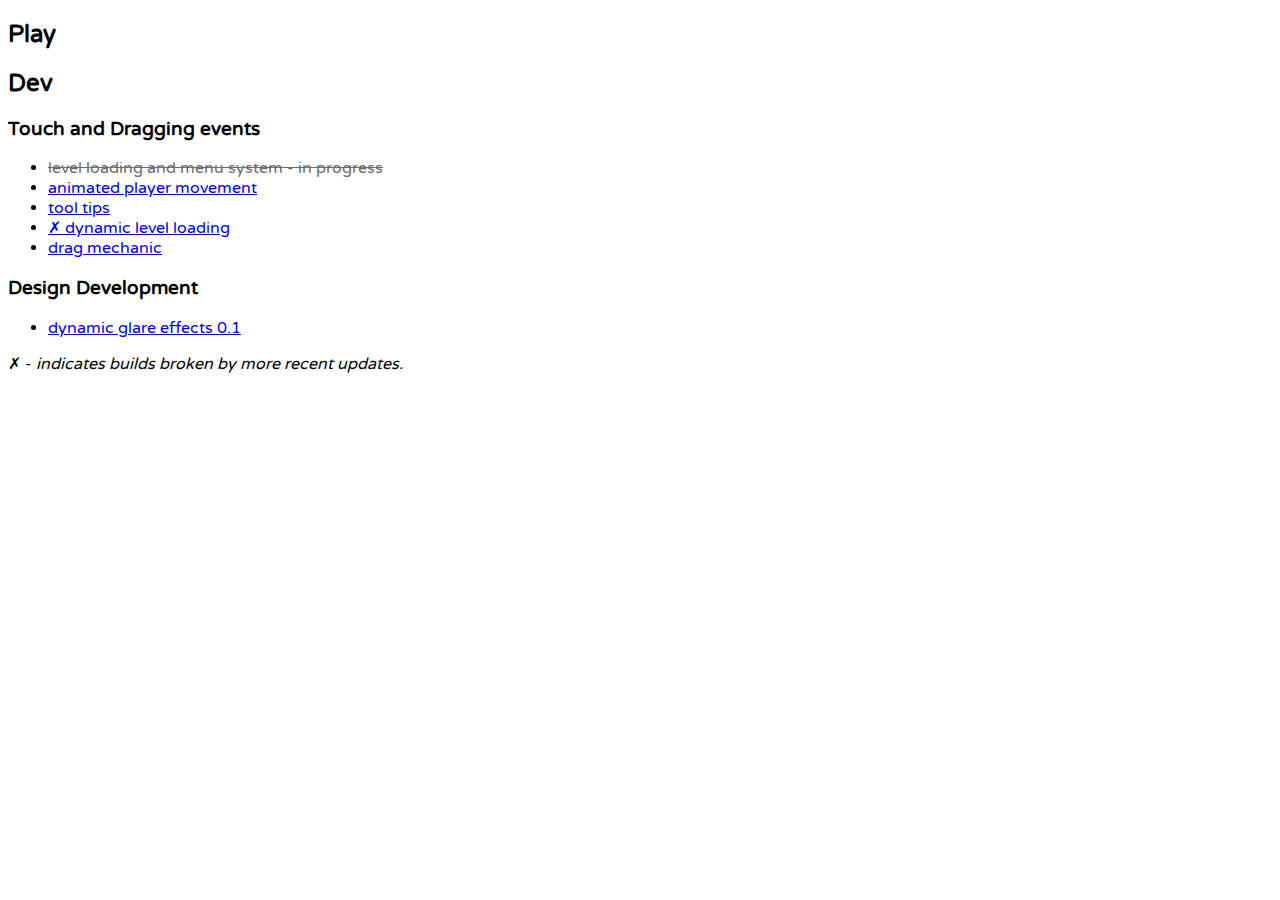
<file: index.html>
<!DOCTYPE html>
<html>
<head>
	<meta charset="utf-8">
	<title>Gem Mines RPG</title>
</head>
<link href="http://fonts.googleapis.com/css?family=Varela+Round" rel="stylesheet" type="text/css">
<style>
* {
	font-family: 'Varela Round', sans-serif;
	
	-webkit-touch-callout: none;
    -webkit-user-select: none;
    -khtml-user-select: none;
    -moz-user-select: none;
    -ms-user-select: none;
    user-select: none;
}

a[href="#"] {
	color:#6d6d6d;
	cursor:default;
	text-decoration:line-through;
}
</style>
<body>
<h2>Play</h2>

<h2>Dev</h2>
<h3>Touch and Dragging events</h3>
<ul>
	<li><a href="#">level loading and menu system - in progress</a></li>
	<li><a href="player-movement.html">animated player movement</a></li>
	<li><a href="tool-tips.html">tool tips</a></li>
	<li><a href="level-building.html">&#10007; dynamic level loading</a></li>
	<li><a href="drag-mechanic.html">drag mechanic</a></li>
</ul>
<h3>Design Development</h3>
<ul>
	<li><a href="radial-blur.html">dynamic glare effects 0.1</a></li>
</ul>

<p>&#10007; - <em>indicates builds broken by more recent updates.</em></p>
</body>
</html>
</file>
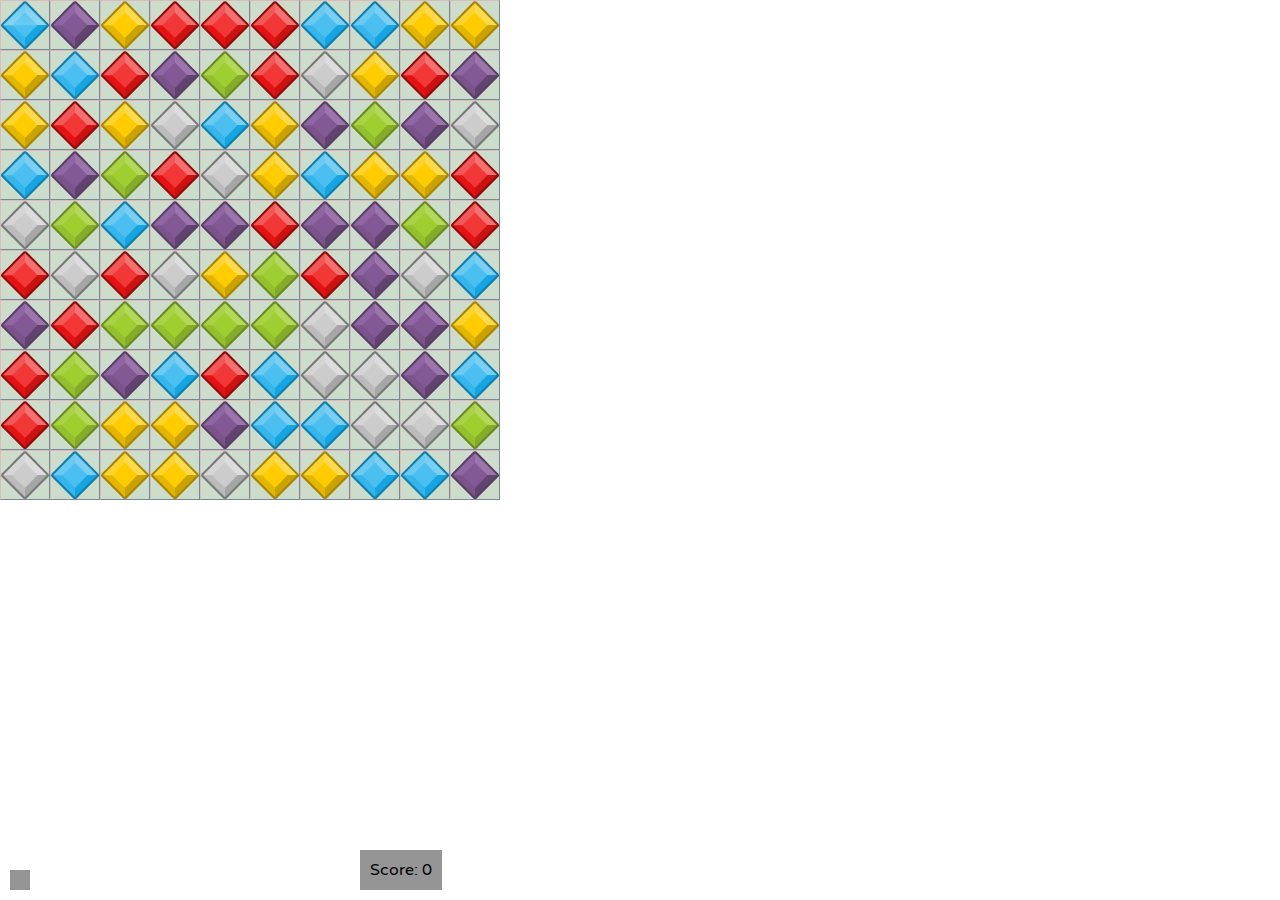
<file: drag-mechanic.html>
<!DOCTYPE html>
<html>
<head>
	<meta charset="utf-8">
	<title>Gem Mines RPG - Tile Dragging Mechanic</title>
</head>
<link href='http://fonts.googleapis.com/css?family=Varela+Round' rel='stylesheet' type='text/css'>
<style>
* {
	font-family: 'Varela Round', sans-serif;
	
	-webkit-touch-callout: none;
    -webkit-user-select: none;
    -khtml-user-select: none;
    -moz-user-select: none;
    -ms-user-select: none;
    user-select: none;
}
html, body {
	margin:0;
	padding:0;
}

#grid {
	height:100%;
	margin:0;
	padding:0;
	position:relative;
	width:100%;
}

.tile {
	background-color:#cdc;
	border-top:1px solid #dbb;
	border-right:1px solid #789;
	border-bottom:1px solid #789;
	border-left:1px solid #dbb;
	color:transparent;
	content:",";
	height:48px;
	left:0;
	position:absolute;
	top:0;
	width:48px;
}
.tile:hover {
/*	background-color:#9f9;	*/
}
.tile.active {
	background-color:#959;
}
.tile[data-gem-color='purple'] {
	background-image: url( 'kenney-puzzlepack/png/element_purple_diamond.png' );
}
.tile[data-gem-color='red'] {
	background-image: url( 'kenney-puzzlepack/png/element_red_diamond.png' );
}
.tile[data-gem-color='yellow'] {
	background-image: url( 'kenney-puzzlepack/png/element_yellow_diamond.png' );
}
.tile[data-gem-color='green'] {
	background-image: url( 'kenney-puzzlepack/png/element_green_diamond.png' );
}
.tile[data-gem-color='blue'] {
	background-image: url( 'kenney-puzzlepack/png/element_blue_diamond.png' );
}
.tile[data-gem-color='grey'] {
	background-image: url( 'kenney-puzzlepack/png/element_grey_diamond.png' );
}
.tile[data-gem-color='purple']:hover {
	background-image: url( 'kenney-puzzlepack/png/element_purple_diamond_glossy.png' );
}
.tile[data-gem-color='red']:hover {
	background-image: url( 'kenney-puzzlepack/png/element_red_diamond_glossy.png' );
}
.tile[data-gem-color='yellow']:hover {
	background-image: url( 'kenney-puzzlepack/png/element_yellow_diamond_glossy.png' );
}
.tile[data-gem-color='green']:hover {
	background-image: url( 'kenney-puzzlepack/png/element_green_diamond_glossy.png' );
}
.tile[data-gem-color='blue']:hover {
	background-image: url( 'kenney-puzzlepack/png/element_blue_diamond_glossy.png' );
}
.tile[data-gem-color='grey']:hover {
	background-image: url( 'kenney-puzzlepack/png/element_grey_diamond_glossy.png' );
}

#msg {
	background-color:rgba( 122, 122, 122, 0.8 );
	bottom:0;
	margin:10px;
	padding:10px;
	position:absolute;
}

#score {
	background-color:rgba( 122, 122, 122, 0.8 );
	bottom:0;
	left:350px;
	margin:10px;
	padding:10px;
	position:absolute;
}

</style>
<body>
<div id="grid"></div>
<div id="msg"></div>
<div id="score">Score: 0</div>

<script>
var und;

function Tile ( x, y, size, color, g, id ) {
	var x = x || 0;
	var y = y || 0;
	
	var newTile = document.createElement('div');
	newTile.classList.add( 'tile' );
	newTile.style.top = ( y * size ) + "px";
	newTile.style.left = ( x * size ) + "px";
	newTile.dataset.gemColor = color;
	newTile.dataset.id = id;
	newTile.id = 'tile-' + id;
	newTile.dataset.x = x;
	newTile.dataset.y = y;
	var grid = document.getElementById( "grid" );
	newTile.addEventListener( "mousedown", function(){
		console.log( "Clicked a " + this.getAttribute( "data-gem-color" ) );
		// .setAttribute("data-list-size", +show+3);
		g.startDrag( this ); // should send the id and maybe color instead?
	}, false);
	grid.appendChild( newTile );
	
	return {
		element: newTile,
		x: x,
		y: y,
		id: id,
		gemColor: color,
		flipTile: function ( newColor ) {
			// apply new color
			this.element.dataset.gemColor = newColor;
			this.gemColor = newColor;
		}
	};
};

var grid = {
	tiles: [],
	tileDims: 0,
	score: 0,
	mouseDown: false,
	colors: [ 'purple', 'red', 'yellow', 'green', 'blue', 'grey' ],
	dragPath: {
		color: '',
		tiles: [],
		minimum: 2,
		lastTile: 0,
		lastX: 0,
		lastY: 0
	},
	mouse: {
		position: {
			x:0,
			y:0,
		}
	},
	init: function ( dims, tilesX, tilesY ) {
		this.resize();
		this.removeChildren();
		this.tiles.length = 0;
		this.tileDims = dims;
		
	//	console.log( 'init: ' + tilesX + " " + tilesY );
		
		for( y = 0; y < tilesY; y++ ) {
			for( x = 0; x < tilesX; x++ ) {
				var newColor = this.getRandomColor();
				var newTile =  new Tile( x, y, dims, newColor, grid, this.tiles.length );
				this.tiles.push( newTile );
				console.log( this.tiles.length + " - " +  x + " - " + y );
			}
		}
	},
	getRandomColor: function () {
		return this.colors[ Math.floor(Math.random() * this.colors.length) ];
	},
	removeChildren: function () {
		var grid = document.getElementById("grid");
		while (grid.firstChild) {
			grid.removeChild( grid.firstChild );
		}
	},
	update: function () {
		
	},
	resize: function () {
		var width = document.getElementById( "grid" ).offsetWidth;
		//console.log( "grid width: " + this.width  );
		
		// This needs to figure out the largest square that fits?
	},
	mouseMove: function ( m ) {
		var mp = {
			x: parseInt( m.x / this.tileDims ),
			y: parseInt( m.y / this.tileDims )
		};
		var foundDiv = this.findDivAt( mp.x, mp.y );
		if( foundDiv != und ) {
			
			// check if this is in the stack
			var inStack = this.dragPath.tiles.indexOf( foundDiv.number );
			
			// check if this is the right color
			var tileColor = foundDiv.tile.gemColor;
			
			// check to see if it's next to this
			var lastPos = {
				x: this.dragPath.lastX,
				y: this.dragPath.lastY
			};
			var diffX = Math.abs( lastPos.x - mp.x );
			var diffY = Math.abs( lastPos.y - mp.y );
			var diff = Math.abs( ( lastPos.x - mp.x ) + ( lastPos.y - mp.y ) );
		//	console.log( lastPos );
		//	console.log( mp );
		//	console.log( "DIFF = " + diff);
			
			if( inStack == -1 && tileColor == this.dragPath.color 
				&& diff == 1 && diffX <=1 && diffY <= 1 ) {
				this.dragPath.tiles.push( foundDiv.number );
				this.dragPath.lastTile = foundDiv.number;
				this.dragPath.lastX = foundDiv.tile.x;
				this.dragPath.lastY = foundDiv.tile.y;
				
				// we probaby need to do more here
				// need to at least assign the active change here
				foundDiv.tile.element.classList.add( "active" );
			} else if( inStack != -1 ) {
				var valAt = this.dragPath.tiles.length - 1;
				if( inStack < valAt ) {
					for( i = valAt; i < this.dragPath.tiles.length; i++ ) {
						// @andymakesthings - make sure we remove the active class
						document.getElementById( "tile-" + this.dragPath.tiles[ i ] ).classList.remove( "active" );
						// @andymakesthings - remove the item from the array
						
					}
					this.dragPath.tiles.length = valAt;
				}
			}
			
		}
	},
	releaseTrigger: function () {
		this.mouseDown = false;
		var tileCount = this.dragPath.tiles.length;
		var msgHolder = document.getElementById( "msg" );
		var scoreHolder = document.getElementById( "score" );
		
		if( tileCount >= this.dragPath.minimum ) {
			msgHolder.innerHTML = "Number of Tiles selected: " + tileCount;
			this.score += tileCount;
			scoreHolder.innerHTML = "Score: " + this.score;
			
			console.log( "Clear these" );
			console.log( this.dragPath.tiles );
			for( i = 0; i < this.dragPath.tiles.length; i++ ) {
				this.tiles[ this.dragPath.tiles[ i ] ].flipTile( this.getRandomColor() );
			}
			console.log( "Cleared" );
			
		} else {
			msgHolder.innerHTML = "Not enough Tiles selected (" + tileCount + " of " + this.dragPath.minimum + ")";
		}
		
		// clear the data
		this.dragPath.tiles.length = 0;
		this.dragPath.color = '';
		this.dragPath.lastTile = {};
		this.dragPath.lastX = 0;
		this.dragPath.lastY = 0;
		
		var tiles = document.getElementsByClassName( "tile" );
		var tileCount = tiles.length;
		for( x = 0; x < tileCount; x++ ) {
			tiles[ x ].classList.remove( "active" );
		}
		
	//	console.log( "Remove click" );
	},
	startDrag: function ( caller ) {
		console.log( "ID = " + caller.dataset.id );
		console.log( this.tiles[ caller.dataset.id ].gemColor );
		this.mouseDown = true;
		caller.classList.add( "active" );
		this.dragPath.color = caller.dataset.gemColor;
		
		var pos = {};
			pos.y = parseInt( caller.style.top ) / this.tileDims;
			pos.x = parseInt( caller.style.left ) / this.tileDims;
		this.dragPath.tiles.push( parseInt( caller.dataset.id ) );
		this.dragPath.lastTile = pos;
		this.dragPath.lastX = pos.x;
		this.dragPath.lastY = pos.y;
	},
	findDivAt: function ( x, y ) {
		for( i = 0; i < this.tiles.length; i++ ) {
			if( this.tiles[ i ].x == x && this.tiles[ i ].y == y ) {
				return {
					'tile': this.tiles[ i ],
					'number': i
				};
			}
		}
	},
};

var player = {
	score: 0,
};

grid.init( 50, 10, 10 );
window.onresize = resize;
function resize() { 
	grid.resize();
}

// release all
window.addEventListener("mouseup", function(){
	grid.releaseTrigger();
}, false);

// Add mouse position tracking
window.onmousemove = function ( e ) {
//	console.log( e );
	if( grid.mouseDown == true) {
		grid.mouseMove( e );
	}
}
/* // works only in chrome
window.addEventListener('mousemove', function( e ){
	if( grid.mouseDown == true) {
		grid.mouseMove( e );
	}
});
*/

// add animation states
function animate() {
	requestAnimationFrame( animate ); // only reqeust an update when needed?
	grid.update( );
}
animate();
</script>

</body>
</html>
</file>
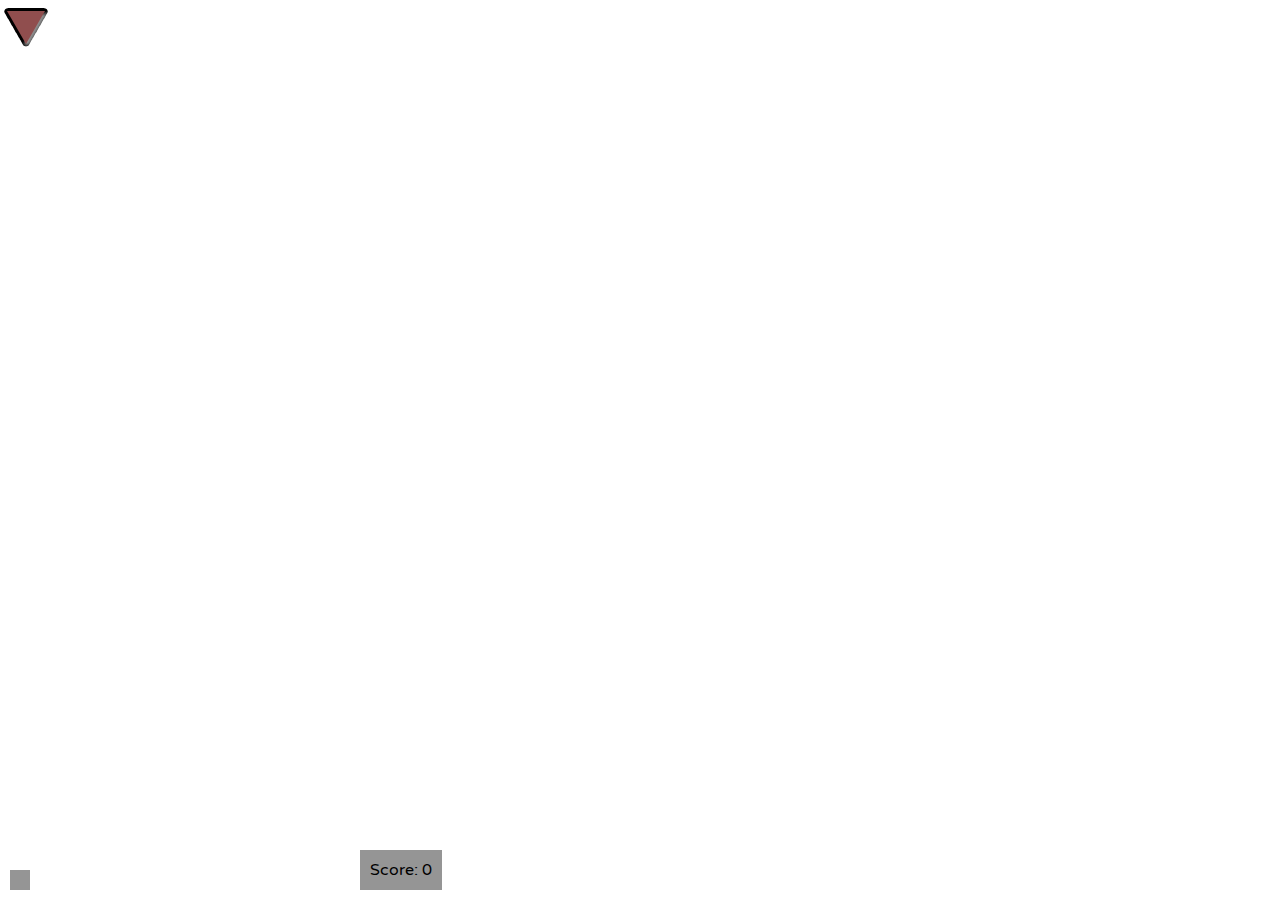
<file: level-building.html>
<!DOCTYPE html>
<html>
<head>
	<meta charset="utf-8">
	<title>Gem Mines RPG - Tile Dragging Mechanic</title>
</head>
<link href='http://fonts.googleapis.com/css?family=Varela+Round' rel='stylesheet' type='text/css'>
<link href='css/game.css' rel='stylesheet' type='text/css'>

<body>
<div id="grid"></div>
<div id="msg"></div>
<div id="score">Score: 0</div>

<script src="js/Player.js"></script>
<script src="js/Tile.js"></script>

<script src="js/test-data-1.js"></script>

<script>
var und;

var game = {
	player: {},
	tiles: [],
	tileDims: 0,
	score: 0,
	mouseDown: false,
	colors: [ ],
	dragPath: {
		color: '',
		tiles: [],
		minimum: 2,
		lastTile: 0,
		lastX: 0,
		lastY: 0
	},
	mouse: {
		position: {
			x:0,
			y:0,
		}
	},
	init: function ( grd, dims ) {//, tilesX, tilesY ) {
		//console.log( "INIT game" );
		this.resize();
	//	this.removeChildren();
		this.tiles.length = 0;
		this.tileDims = dims;
	},
	clearLevel: function ( grd, data, dims ) {
		this.removeChildren();
	},
	buildLevel: function ( grd, data, dims ) {
		//console.log( "Build game level" );
		this.resize();
		
		// Create Player
		this.player = new Player( grd, dims, this );
		
		this.colors = data.colors;
	
		for( i = 0; i < data.tiles.length; i++ ) {
			var tile = data.tiles[ i ];
			//console.log( tile );
			if( tile.type == "randomGem" ) {
				var newColor = this.getRandomColor();
				var newTile =  new Tile( grd, tile.x, tile.y, dims, newColor, this, this.tiles.length );
				if( tile.edges.n == true ) {
					newTile.addClass( 'northEdge' );
				}
				if( tile.edges.e == true ) {
					newTile.addClass( 'eastEdge' );
				}
				if( tile.edges.s == true ) {
					newTile.addClass( 'southEdge' );
				}
				if( tile.edges.w == true ) {
					newTile.addClass( 'westEdge' );
				}
				this.tiles.push( newTile );
			}
			if( tile.type == "playerStart" ) {
				var newTile =  new Tile( grd, tile.x, tile.y, dims, und, this, this.tiles.length, "start" );
				if( tile.edges.n == true ) {
					newTile.addClass( 'northEdge' );
				}
				if( tile.edges.e == true ) {
					newTile.addClass( 'eastEdge' );
				}
				if( tile.edges.s == true ) {
					newTile.addClass( 'southEdge' );
				}
				if( tile.edges.w == true ) {
					newTile.addClass( 'westEdge' );
				}
				this.tiles.push( newTile );
				
				this.player.position.x = tile.x;
				this.player.position.y = tile.y;
			}
			if( tile.type == "playerEnd" ) {
				var newColor = this.getRandomColor();
				var newTile =  new Tile( grd, tile.x, tile.y, dims, newColor, this, this.tiles.length, "finish" );
				if( tile.edges.n == true ) {
					newTile.addClass( 'northEdge' );
				}
				if( tile.edges.e == true ) {
					newTile.addClass( 'eastEdge' );
				}
				if( tile.edges.s == true ) {
					newTile.addClass( 'southEdge' );
				}
				if( tile.edges.w == true ) {
					newTile.addClass( 'westEdge' );
				}
				this.tiles.push( newTile );
			}
		}
	},
	getRandomColor: function () {
		return this.colors[ Math.floor(Math.random() * this.colors.length) ];
	},
	removeChildren: function () {
		var grid = document.getElementById("grid");
		while (grid.firstChild) {
			grid.removeChild( grid.firstChild );
		}
	},
	update: function () {
		
	},
	resize: function () {
		var width = document.getElementById( "grid" ).offsetWidth;
		//console.log( "grid width: " + this.width  );
		
		// This needs to figure out the largest square that fits?
	},
	mouseMove: function ( m ) {
		var selectedTile = parseInt( m.target.dataset.id );
		var mp = {
			x: this.tiles[ selectedTile ].x,
			y: this.tiles[ selectedTile ].y
		};
	//	console.log( "TileID to use " + selectedTile );
		if( selectedTile != und ) {
		//	console.log( this.dragPath.tiles );
			
			// check if this is in the stack
			var inStack = this.dragPath.tiles.indexOf( selectedTile );
		//	console.log( inStack );
			
			// check if this is the right color
			var tileColor = this.tiles[ selectedTile ].gemColor;
			
			var lastTileNum = this.dragPath.tiles[ this.dragPath.tiles.length - 1 ];
			// check to see if it's next to this
			var lastPos = {
				x: this.tiles[ lastTileNum ].x,
				y: this.tiles[ lastTileNum ].y
			};
		//	console.log( lastPos );
			var diffX = Math.abs( lastPos.x - mp.x );
			var diffY = Math.abs( lastPos.y - mp.y );
			var diff = Math.abs( ( lastPos.x - mp.x ) + ( lastPos.y - mp.y ) );
			
			if( inStack == -1 && tileColor == this.dragPath.color 
				&& diff == 1 && diffX <=1 && diffY <= 1 ) {
				this.dragPath.tiles.push( selectedTile );
				this.dragPath.lastTile = selectedTile;
				this.dragPath.lastX = this.tiles[ selectedTile ].x;
				this.dragPath.lastY = this.tiles[ selectedTile ].y;
				
				this.tiles[ selectedTile ].selectTile();

			} else if( inStack != -1 ) {
		//		console.log( selectedTile + " was found in the stack." );
				var valAt = this.dragPath.tiles.length - 1;
				if( inStack < valAt ) {
					for( i = valAt; i < this.dragPath.tiles.length; i++ ) {
						document.getElementById( "tile-" + this.dragPath.tiles[ i ] ).classList.remove( "active" );
						
					}
					
					this.dragPath.tiles.length = valAt;
					this.dragPath.lastTile = this.dragPath.tiles[ this.dragPath.tiles.length ];
					
				}
			}
		}
	},
	releaseTrigger: function () {
		this.mouseDown = false;
		var tileCount = this.dragPath.tiles.length;
		var msgHolder = document.getElementById( "msg" );
		var scoreHolder = document.getElementById( "score" );
		
		if( tileCount >= this.dragPath.minimum ) {
			msgHolder.innerHTML = "Number of Tiles selected: " + tileCount;
			this.score += tileCount;
			scoreHolder.innerHTML = "Score: " + this.score;
			
			console.log( "Clear these" );
			console.log( this.dragPath.tiles );
			
			var playerFound = { bool: false };
			for( i = 0; i < this.dragPath.tiles.length; i++ ) {
				if( playerFound.bool == false) {
					// check around this compass point for player
					var tile = this.tiles[ this.dragPath.tiles[ i ] ];
				/*	console.log( "Check: " + ( tile.x ) + ", " + ( tile.y )  );
					console.log( "Check: " + ( tile.x - 1 ) + ", " + ( tile.y ) + " for the player (" + this.player.position.x + ", " + this.player.position.y + ")" );
					console.log( "Check: " + ( tile.x + 1 ) + ", " + ( tile.y ) + " for the player (" + this.player.position.x + ", " + this.player.position.y + ")" );
					console.log( "Check: " + ( tile.x ) + ", " + ( tile.y - 1 ) + " for the player (" + this.player.position.x + ", " + this.player.position.y + ")" );
					console.log( "Check: " + ( tile.x ) + ", " + ( tile.y + 1 ) + " for the player (" + this.player.position.x + ", " + this.player.position.y + ")" );
				*/	
					// @andymakesthings - If the player is at one of these spots, move the player up the other spots
					
					if( tile.x == this.player.position.x && tile.y - 1 == this.player.position.y ) {
						playerFound.bool = true;
						playerFound.foundAt = i;
						playerFound.path = this.dragPath.tiles.slice( i, this.dragPath.tiles.length );
						playerFound.direction = "north";
					}
					if( tile.x + 1 == this.player.position.x && tile.y == this.player.position.y ) {
						playerFound.bool = true;
						playerFound.foundAt = i;
						playerFound.path = this.dragPath.tiles.slice( i, this.dragPath.tiles.length );
						playerFound.direction = "east";
					}
					if( tile.x == this.player.position.x && tile.y + 1 == this.player.position.y ) {
						playerFound.bool = true;
						playerFound.foundAt = i;
						playerFound.path = this.dragPath.tiles.slice( i, this.dragPath.tiles.length );
						playerFound.direction = "south";
					}
					if( tile.x - 1 == this.player.position.x && tile.y == this.player.position.y ) {
						playerFound.bool = true;
						playerFound.foundAt = i;
						playerFound.path = this.dragPath.tiles.slice( i, this.dragPath.tiles.length );
						playerFound.direction = "west";
					}
					
				}
			}
			//this.dragPath.tiles
			console.log( "The player was found at::" );
			console.log( playerFound );
			
			if( playerFound.bool == false ) {
				for( i = 0; i < this.dragPath.tiles.length; i++ ) {
					this.tiles[ this.dragPath.tiles[ i ] ].flipTile( this.getRandomColor() );
				}
			
			} else {
				// worry about animation later, prove gameplay now
				
				// clear the tile the player is currently on
				var playerAt = this.findDivAt( this.player.position.x, this.player.position.y );
				console.log( "Player is on tile: " + playerAt.number );
					this.tiles[ playerAt.number ].flipTile( this.getRandomColor() );
				
				for( i = 0; i < this.dragPath.tiles.length - 1; i++ ) {
					console.log( "Flip tile num: " + this.dragPath.tiles[ i ] );
					this.tiles[ this.dragPath.tiles[ i ] ].flipTile( this.getRandomColor() );
				}
				console.log( this.dragPath.tiles );
				var finalTile = this.tiles[ this.dragPath.tiles[ this.dragPath.tiles.length - 1 ] ];
				console.log( finalTile );
				finalTile.clearTile( );
				this.player.position.change( finalTile.x, finalTile.y, this.tileDims );
				
				this.player.steps += playerFound.path.length;
			}
			console.log( "Cleared" );
			
		} else {
			msgHolder.innerHTML = "Not enough Tiles selected (" + tileCount + " of " + this.dragPath.minimum + ")";
		}
		
		// clear the data
		this.dragPath.tiles.length = 0;
		this.dragPath.color = '';
		this.dragPath.lastTile = {};
		this.dragPath.lastX = 0;
		this.dragPath.lastY = 0;
		
		var tiles = document.getElementsByClassName( "tile" );
		var tileCount = tiles.length;
		for( x = 0; x < tileCount; x++ ) {
			tiles[ x ].classList.remove( "active" );
		}
		
	//	console.log( "Remove click" );
	},
	startDrag: function ( caller ) {
	//	console.log( "ID = " + caller.dataset.id );
		var callerID = parseInt( caller.dataset.id ); // can we can this?
	//	console.log( this.tiles[ caller.dataset.id ].gemColor );
		this.mouseDown = true;
		caller.classList.add( "active" );
		this.dragPath.color = caller.dataset.gemColor;
		
		var pos = {};
			pos.y = parseInt( caller.style.top ) / this.tileDims;
			pos.x = parseInt( caller.style.left ) / this.tileDims;
		this.dragPath.tiles.push( parseInt( caller.dataset.id ) );
		this.dragPath.lastTile = pos;
		this.dragPath.lastX = pos.x;
		this.dragPath.lastY = pos.y;
	},
	findDivAt: function ( x, y ) {
		for( i = 0; i < this.tiles.length; i++ ) {
			if( this.tiles[ i ].x == x && this.tiles[ i ].y == y ) {
				return {
					'tile': this.tiles[ i ],
					'number': i
				};
			}
		}
	},
};

var player = {
	score: 0,
};

window.onresize = resize;
function resize() { 
	game.resize();
}

// release all
window.addEventListener("mouseup", function(){
	game.releaseTrigger();
}, false);

// Add mouse position tracking
window.onmousemove = function ( e ) {
	if( game.mouseDown == true) {
	//	console.log( e );
		game.mouseMove( e );
	}
}

// add animation states
function animate() {
	requestAnimationFrame( animate ); // only reqeust an update when needed?
	game.update( );
}

var grd = document.getElementById( "grid" );
game.init( grd, 50 );
game.buildLevel( grd, levelData, 50 );
animate();
</script>

</body>
</html>
</file>
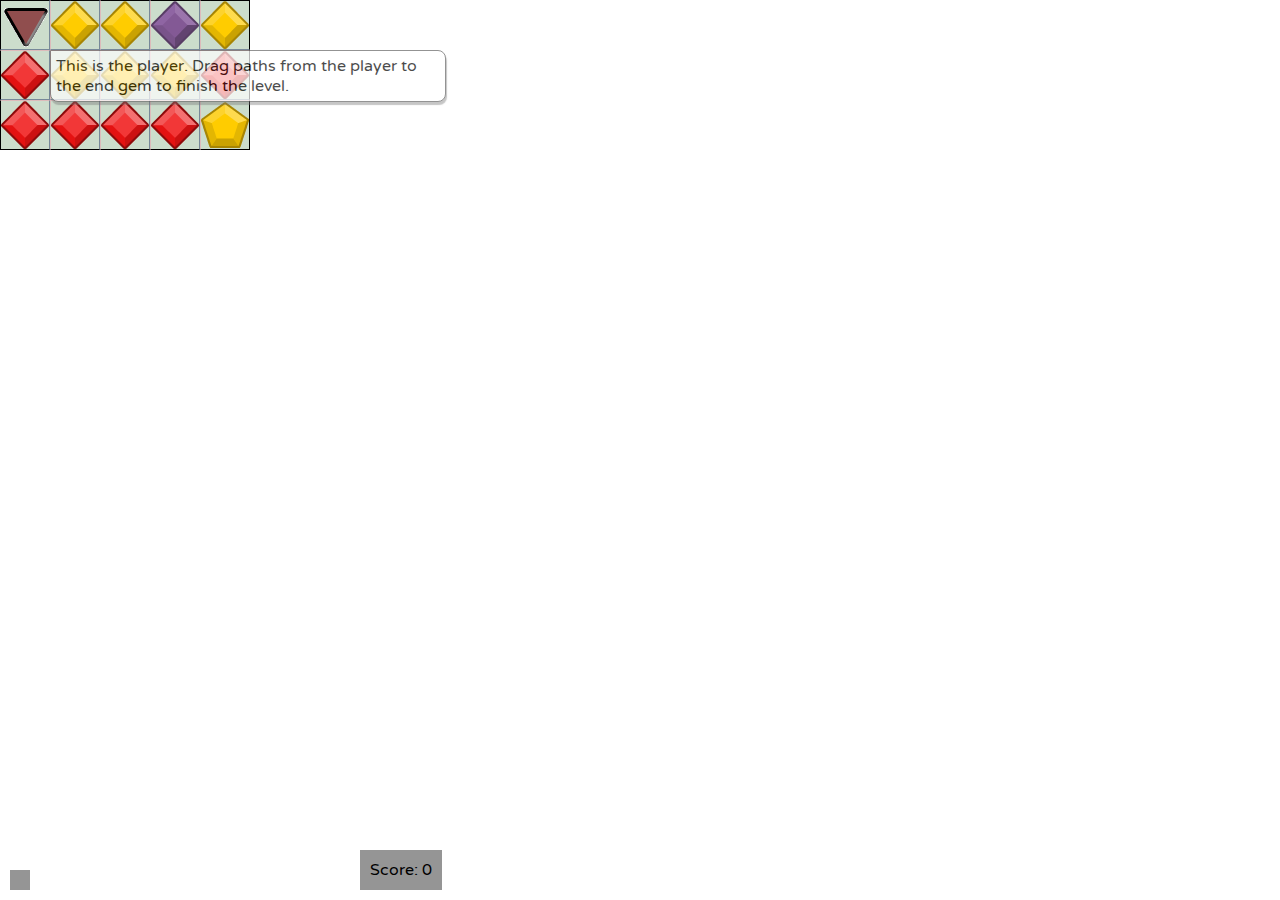
<file: player-movement.html>
<!DOCTYPE html>
<html>
<head>
	<meta charset="utf-8">
	<title>Gem Mines RPG - Tile Dragging Mechanic</title>
</head>
<link href='http://fonts.googleapis.com/css?family=Varela+Round' rel='stylesheet' type='text/css'>
<link href='css/game.css' rel='stylesheet' type='text/css'>

<body oncontextmenu="return false">
<div id="grid">
	<div id="tooltip"></div>
</div>
<div id="msg"></div>
<div id="score">Score: 0</div>

<script src="js/Player.js"></script>
<script src="js/Tile.js"></script>
<script src="js/Time.js"></script>
<script src="js/Tooltip.js"></script>

<script src="js/test-data-1.js"></script>

<script>
var und;

var game = {
	time: new Time(),
	player: {},
	tiles: [],
	tileDims: 0,
	score: 0,
	mouseDown: false,
	colors: [ ],
	tooltips: [ ],
	dragPath: {
		color: '',
		tiles: [],
		minimum: 2,
		lastTile: 0,
		lastX: 0,
		lastY: 0
	},
	mouse: {
		position: {
			x:0,
			y:0,
		}
	},
	moving: {
		status: false,
		path: []
	},
	init: function ( grd, dims ) {//, tilesX, tilesY ) {
		//console.log( "INIT game" );
		this.resize();
	//	this.removeChildren();
		this.tiles.length = 0;
		this.tileDims = dims;
		
		this.time.init(); // start timer
	},
	update: function () {
		this.time.update();
		
		if( this.moving.status == true ) {
			var lastPlayerPosition = this.player.position;
			console.log( lastPlayerPosition );
			
			var destination = this.tiles[ this.moving.path[ 0 ] ].actual;
			this.player.move( destination, this.time.delta );
			
			//console.log( destination.x + " -- " + this.player.position.actual.x );
			if( this.player.position.actual.x == destination.x && 
				this.player.position.actual.y == destination.y ) {
				
				// flip the last tile
				var findLastTilePos = this.findDivAt( 
					lastPlayerPosition.x,
					lastPlayerPosition.y
				);
				findLastTilePos.tile.flipTile( this.getRandomColor() );
				// clear the next tile
				this.tiles[ this.moving.path[ 0 ] ].clearTile( );
				/*var findTileNum = this.findDivAt( 
					this.tiles[ this.moving.path[ 0 ] ].x,
					this.tiles[ this.moving.path[ 0 ] ].y
				);*/
				//console.log( "flip:" + findTileNum ); // @aseaboyer - flip the tile the player WAS on instead
				//console.log( findTileNum ); // @aseaboyer - flip the tile the player WAS on instead
				
				// at a tile, 
				this.player.position.set( this.tiles[ this.moving.path[ 0 ] ].x, this.tiles[ this.moving.path[ 0 ] ].y );
				//console.log( "Moving player to::" );
				//console.log( this.player.position );
				
				this.moving.path.shift();
				//console.log( "this.moving.path.length = " + this.moving.path.length );
				if( this.moving.path.length <= 0 ) {
					this.moving.status = false;
				} else {
					this.tooltips[ this.player.tooltipID ].changePosition(
						(( this.tiles[ this.moving.path[ 0 ] ].x * this.tileDims ) + this.tileDims ) + "px",
						(( this.tiles[ this.moving.path[ 0 ] ].y * this.tileDims ) + this.tileDims ) + "px"
					);
					
					var newDir = this.player.findDirection( this.tiles[ this.moving.path[ 0 ] ] );
					this.player.turn( newDir );
					//console.log( "Face: " + newDir );
				}
			}
		}
	},
	clearLevel: function ( grd, data, dims ) {
		this.removeChildren();
	},
	buildLevel: function ( grd, data, dims ) {
		//console.log( "Build game level" );
		this.resize();
		
		// Create Player
		this.player = new Player( grd, dims, this );
		
		this.colors = data.colors;
	
		for( i = 0; i < data.tiles.length; i++ ) {
			var tile = data.tiles[ i ];
			//console.log( tile );
			if( tile.type == "randomGem" ) {
				var newColor = this.getRandomColor();
				var newTile =  new Tile( grd, tile.x, tile.y, dims, newColor, this, this.tiles.length );
				if( tile.edges.n == true ) {
					newTile.addClass( 'northEdge' );
				}
				if( tile.edges.e == true ) {
					newTile.addClass( 'eastEdge' );
				}
				if( tile.edges.s == true ) {
					newTile.addClass( 'southEdge' );
				}
				if( tile.edges.w == true ) {
					newTile.addClass( 'westEdge' );
				}
				this.tiles.push( newTile );
			}
			if( tile.type == "playerStart" ) {
				var newTile =  new Tile( grd, tile.x, tile.y, dims, und, this, this.tiles.length, "start" );
				if( tile.edges.n == true ) {
					newTile.addClass( 'northEdge' );
				}
				if( tile.edges.e == true ) {
					newTile.addClass( 'eastEdge' );
				}
				if( tile.edges.s == true ) {
					newTile.addClass( 'southEdge' );
				}
				if( tile.edges.w == true ) {
					newTile.addClass( 'westEdge' );
				}
				this.tiles.push( newTile );
				
				this.player.position.x = tile.x;
				this.player.position.y = tile.y;
			}
			if( tile.type == "playerEnd" ) {
				var newColor = this.getRandomColor();
				var newTile =  new Tile( grd, tile.x, tile.y, dims, newColor, this, this.tiles.length, "finish" );
				if( tile.edges.n == true ) {
					newTile.addClass( 'northEdge' );
				}
				if( tile.edges.e == true ) {
					newTile.addClass( 'eastEdge' );
				}
				if( tile.edges.s == true ) {
					newTile.addClass( 'southEdge' );
				}
				if( tile.edges.w == true ) {
					newTile.addClass( 'westEdge' );
				}
				this.tiles.push( newTile );
			}
		}
	},
	getRandomColor: function () {
		return this.colors[ Math.floor(Math.random() * this.colors.length) ];
	},
	removeChildren: function () {
		var grid = document.getElementById("grid");
		while (grid.firstChild) {
			grid.removeChild( grid.firstChild );
		}
	},
	resize: function () {
		var width = document.getElementById( "grid" ).offsetWidth;
		//console.log( "grid width: " + this.width  );
		
		// This needs to figure out the largest square that fits?
	},
	mouseMove: function ( m ) {
		var selectedTile = parseInt( m.target.dataset.id );
		// Sometimes these x/y values aren't found
		//console.log( this.tiles[ selectedTile ] );
		var mp = {
			x: this.tiles[ selectedTile ].x,
			y: this.tiles[ selectedTile ].y
		};
	//	console.log( "TileID to use " + selectedTile );
		if( selectedTile != und ) {
		//	console.log( this.dragPath.tiles );
			
			// check if this is in the stack
			var inStack = this.dragPath.tiles.indexOf( selectedTile );
		//	console.log( inStack );
			
			// check if this is the right color
			var tileColor = this.tiles[ selectedTile ].gemColor;
			
			var lastTileNum = this.dragPath.tiles[ this.dragPath.tiles.length - 1 ];
			// check to see if it's next to this
			var lastPos = {
				x: this.tiles[ lastTileNum ].x,
				y: this.tiles[ lastTileNum ].y
			};
		//	console.log( lastPos );
			var diffX = Math.abs( lastPos.x - mp.x );
			var diffY = Math.abs( lastPos.y - mp.y );
			var diff = Math.abs( ( lastPos.x - mp.x ) + ( lastPos.y - mp.y ) );
			
			if( inStack == -1 && tileColor == this.dragPath.color 
				&& diff == 1 && diffX <=1 && diffY <= 1 ) {
				this.dragPath.tiles.push( selectedTile );
				this.dragPath.lastTile = selectedTile;
				this.dragPath.lastX = this.tiles[ selectedTile ].x;
				this.dragPath.lastY = this.tiles[ selectedTile ].y;
				
				this.tiles[ selectedTile ].selectTile();

			} else if( inStack != -1 ) {
		//		console.log( selectedTile + " was found in the stack." );
				var valAt = this.dragPath.tiles.length - 1;
				if( inStack < valAt ) {
					for( i = valAt; i < this.dragPath.tiles.length; i++ ) {
						document.getElementById( "tile-" + this.dragPath.tiles[ i ] ).classList.remove( "active" );
						
					}
					
					this.dragPath.tiles.length = valAt;
					this.dragPath.lastTile = this.dragPath.tiles[ this.dragPath.tiles.length ];
					
				}
			}
		}
	},
	releaseTrigger: function () {
		if( this.mouseDown == true ) {
			this.mouseDown = false;
			var tileCount = this.dragPath.tiles.length;
			var msgHolder = document.getElementById( "msg" );
			var scoreHolder = document.getElementById( "score" );
			
			if( tileCount >= this.dragPath.minimum ) {
				msgHolder.innerHTML = "Number of Tiles selected: " + tileCount;
				this.score += tileCount;
				scoreHolder.innerHTML = "Score: " + this.score;
				
				//console.log( "Clear these" );
				//console.log( this.dragPath.tiles );
				
				var playerFound = { bool: false };
				for( i = 0; i < this.dragPath.tiles.length; i++ ) {
					if( playerFound.bool == false) {
						// check around this compass point for player
						var tile = this.tiles[ this.dragPath.tiles[ i ] ];
					/*	console.log( "Check: " + ( tile.x ) + ", " + ( tile.y )  );
						console.log( "Check: " + ( tile.x - 1 ) + ", " + ( tile.y ) + " for the player (" + this.player.position.x + ", " + this.player.position.y + ")" );
						console.log( "Check: " + ( tile.x + 1 ) + ", " + ( tile.y ) + " for the player (" + this.player.position.x + ", " + this.player.position.y + ")" );
						console.log( "Check: " + ( tile.x ) + ", " + ( tile.y - 1 ) + " for the player (" + this.player.position.x + ", " + this.player.position.y + ")" );
						console.log( "Check: " + ( tile.x ) + ", " + ( tile.y + 1 ) + " for the player (" + this.player.position.x + ", " + this.player.position.y + ")" );
					*/	
						// If the player is at one of these spots, move the player up the other spots
						
						if( tile.x == this.player.position.x && tile.y - 1 == this.player.position.y ) {
							playerFound.bool = true;
							playerFound.foundAt = i;
							playerFound.path = this.dragPath.tiles.slice( i, this.dragPath.tiles.length );
							playerFound.direction = "north";
						}
						if( tile.x + 1 == this.player.position.x && tile.y == this.player.position.y ) {
							playerFound.bool = true;
							playerFound.foundAt = i;
							playerFound.path = this.dragPath.tiles.slice( i, this.dragPath.tiles.length );
							playerFound.direction = "east";
						}
						if( tile.x == this.player.position.x && tile.y + 1 == this.player.position.y ) {
							playerFound.bool = true;
							playerFound.foundAt = i;
							playerFound.path = this.dragPath.tiles.slice( i, this.dragPath.tiles.length );
							playerFound.direction = "south";
						}
						if( tile.x - 1 == this.player.position.x && tile.y == this.player.position.y ) {
							playerFound.bool = true;
							playerFound.foundAt = i;
							playerFound.path = this.dragPath.tiles.slice( i, this.dragPath.tiles.length );
							playerFound.direction = "west";
						}
						
					}
				}
				//this.dragPath.tiles
				//console.log( "The player was found at::" );
				//console.log( playerFound );
				
				if( playerFound.bool == false ) {
					for( i = 0; i < this.dragPath.tiles.length; i++ ) {
						this.tiles[ this.dragPath.tiles[ i ] ].flipTile( this.getRandomColor() );
					}
				
				} else {
					console.log( "Player movement GO GO GO" );
					
					var playerAt = this.findDivAt( this.player.position.x, this.player.position.y );
					
					this.startMovement( playerAt, playerFound.path );
					
					var newDir = this.player.findDirection( this.tiles[ playerFound.path[ 0 ] ] );
					this.player.turn( newDir );
					
					// @andymakesthings
					// This whole block needs to just be stored in this.moving and set this.moving.status set to true
					// later this.update will move when this.moving.status == true
					// @andymakesthings
					// @andymakesthings - pretty sure this is working correctly
					/*
					// clear the tile the player is currently on
					console.log( "Player is on tile: " + playerAt.number );
						this.tiles[ playerAt.number ].flipTile( this.getRandomColor() );
					
					for( i = 0; i < this.dragPath.tiles.length - 1; i++ ) {
						console.log( "Flip tile num: " + this.dragPath.tiles[ i ] ); // we will clear and flip later
						this.tiles[ this.dragPath.tiles[ i ] ].flipTile( this.getRandomColor() );
						this.player.position.change( this.tiles[ this.dragPath.tiles[ i ] ].x,
							this.tiles[ this.dragPath.tiles[ i ] ].y,
							this.tileDims );
					}
					console.log( this.dragPath.tiles );
					var finalTile = this.tiles[ this.dragPath.tiles[ this.dragPath.tiles.length - 1 ] ];
					console.log( finalTile );
					finalTile.clearTile( );
					this.player.position.change( finalTile.x, finalTile.y, this.tileDims );
					
					this.player.steps += playerFound.path.length;
					*/
					
					
				}
				console.log( "Cleared" );
				
			} else {
				msgHolder.innerHTML = "Not enough Tiles selected (" + tileCount + " of " + this.dragPath.minimum + ")";
			}
			
			// clear the data
			this.dragPath.tiles.length = 0;
			this.dragPath.color = '';
			this.dragPath.lastTile = {};
			this.dragPath.lastX = 0;
			this.dragPath.lastY = 0;
			
			var tiles = document.getElementsByClassName( "tile" );
			var tileCount = tiles.length;
			for( x = 0; x < tileCount; x++ ) {
				tiles[ x ].classList.remove( "active" );
			}
			
		}
		
	},
	startDrag: function ( caller ) {
		if( !this.moving.status ) {
		//	console.log( "ID = " + caller.dataset.id );
			var callerID = parseInt( caller.dataset.id ); // can we can this?
		//	console.log( this.tiles[ caller.dataset.id ].gemColor );
			this.mouseDown = true;
			caller.classList.add( "active" );
			this.dragPath.color = caller.dataset.gemColor;
			
			var pos = {};
				pos.y = parseInt( caller.style.top ) / this.tileDims;
				pos.x = parseInt( caller.style.left ) / this.tileDims;
			this.dragPath.tiles.push( parseInt( caller.dataset.id ) );
			this.dragPath.lastTile = pos;
			this.dragPath.lastX = pos.x;
			this.dragPath.lastY = pos.y;
		}
	},
	findDivAt: function ( x, y ) {
		for( i = 0; i < this.tiles.length; i++ ) {
			if( this.tiles[ i ].x == x && this.tiles[ i ].y == y ) {
				return {
					'tile': this.tiles[ i ],
					'number': i
				};
			}
		}
	},
	showToolTip: function ( id ) {
		var ttEle = document.getElementById( "tooltip" );
		ttEle.style.top = this.tooltips[ id ].pos.y;
		ttEle.style.left = this.tooltips[ id ].pos.x;
		ttEle.innerHTML = this.tooltips[ id ].text;
		ttEle.classList.add( 'active' );
	},
	hideToolTip: function ( id ) {
		var ttEle = document.getElementById( "tooltip" );
		ttEle.style.top = "0px";
		ttEle.style.left = "0px";
		ttEle.innerHTML = "";
		ttEle.classList.remove( 'active' );
	},
	startMovement: function ( playerStart, path ) {
		console.log( "Player start at " + this.tiles[ playerStart ] + " and travels along:" );
		console.log( path );
		
		this.moving.status = true;
		this.moving.path = path;
	},
};

window.onresize = resize;
function resize() { 
	game.resize();
}

// release all
window.addEventListener("mouseup", function(){
	game.releaseTrigger();
}, false);

// Add mouse position tracking
window.onmousemove = function ( e ) {
	if( game.mouseDown == true ) {
	//	console.log( e );
		game.mouseMove( e );
	}
}

// add animation states
function animate() {
	requestAnimationFrame( animate ); // only reqeust an update when needed?
	game.update( );
}

var grd = document.getElementById( "grid" );
game.init( grd, 50 );
game.buildLevel( grd, levelData, 50 );
animate();
</script>

</body>
</html>
</file>
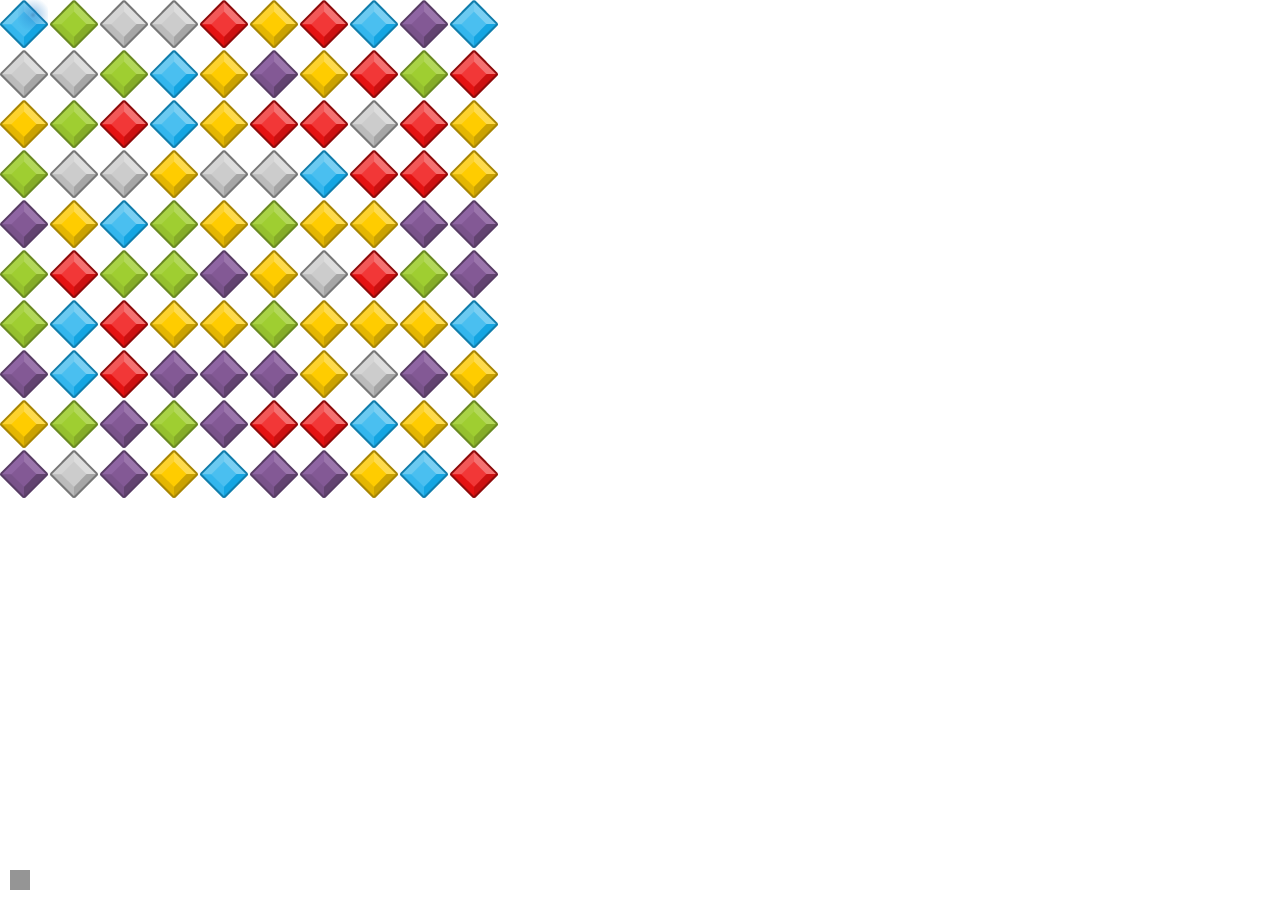
<file: radial-blur.html>
<!DOCTYPE html>
<html>
<head>
	<meta charset="utf-8">
	<title>Gem Mines RPG - Tile Dragging Mechanic</title>
</head>
<link href='http://fonts.googleapis.com/css?family=Varela+Round' rel='stylesheet' type='text/css'>
<style>
* {
	font-family: 'Varela Round', sans-serif;
	
	-webkit-touch-callout: none;
    -webkit-user-select: none;
    -khtml-user-select: none;
    -moz-user-select: none;
    -ms-user-select: none;
    user-select: none;
}
html, body {
	margin:0;
	padding:0;
}

#grid {
	height:100%;
	margin:0;
	padding:0;
	position:relative;
	width:100%;
}

.tile {
/*	border:1px solid #789; */
	color:transparent;
	content:",";
	height:48px;
	left:0;
	position:absolute;
	top:0;
	width:48px;
}
.tile:hover {
/*	background-color:#9f9; */
}
.tile.active {
	background-color:#959;
}
.tile.purple {
	background-image: url( 'kenney-puzzlepack/png/element_purple_diamond.png' );
}
.tile.red {
	background-image: url( 'kenney-puzzlepack/png/element_red_diamond.png' );
}
.tile.yellow {
	background-image: url( 'kenney-puzzlepack/png/element_yellow_diamond.png' );
}
.tile.green {
	background-image: url( 'kenney-puzzlepack/png/element_green_diamond.png' );
}
.tile.blue {
	background-image: url( 'kenney-puzzlepack/png/element_blue_diamond.png' );
}
.tile.grey {
	background-image: url( 'kenney-puzzlepack/png/element_grey_diamond.png' );
}

.tile:hover::after {
	background: -moz-radial-gradient(center, ellipse cover, rgba(30,87,153,0.46) 0%, rgba(41,137,216,0.37) 16%, rgba(32,124,202,0.35) 19%, rgba(102,170,225,0.01) 80%, rgba(125,185,232,0.01) 100%); /* FF3.6+ */
	background: -webkit-gradient(radial, center center, 0px, center center, 100%, color-stop(0%,rgba(30,87,153,0.46)), color-stop(16%,rgba(41,137,216,0.37)), color-stop(19%,rgba(32,124,202,0.35)), color-stop(80%,rgba(102,170,225,0.01)), color-stop(100%,rgba(125,185,232,0.01))); /* Chrome,Safari4+ */
	background: -webkit-radial-gradient(center, ellipse cover, rgba(30,87,153,0.46) 0%,rgba(41,137,216,0.37) 16%,rgba(32,124,202,0.35) 19%,rgba(102,170,225,0.01) 80%,rgba(125,185,232,0.01) 100%); /* Chrome10+,Safari5.1+ */
	background: -o-radial-gradient(center, ellipse cover, rgba(30,87,153,0.46) 0%,rgba(41,137,216,0.37) 16%,rgba(32,124,202,0.35) 19%,rgba(102,170,225,0.01) 80%,rgba(125,185,232,0.01) 100%); /* Opera 12+ */
	background: -ms-radial-gradient(center, ellipse cover, rgba(30,87,153,0.46) 0%,rgba(41,137,216,0.37) 16%,rgba(32,124,202,0.35) 19%,rgba(102,170,225,0.01) 80%,rgba(125,185,232,0.01) 100%); /* IE10+ */
	background: radial-gradient(ellipse at center, rgba(30,87,153,0.46) 0%,rgba(41,137,216,0.37) 16%,rgba(32,124,202,0.35) 19%,rgba(102,170,225,0.01) 80%,rgba(125,185,232,0.01) 100%); /* W3C */
	filter: progid:DXImageTransform.Microsoft.gradient( startColorstr='#751e5799', endColorstr='#037db9e8',GradientType=1 ); /* IE6-9 fallback on horizontal gradient */
	
	color:transparent;
	content:".";
	height:30px;
	position:absolute;
	right:0;
	top:0;
	width:30px;
	z-index:100;
}

#msg {
	background-color:rgba( 122, 122, 122, 0.8 );
	bottom:0;
	margin:10px;
	padding:10px;
	position:absolute;
}

</style>
<body>
<div id="grid"></div>
<div id="msg"></div>

<script>
var und;

var gems = [ 'purple', 'red', 'yellow', 'green', 'blue', 'grey' ];

function Tile ( x, y, size, name, g, id ) {
	var x = x || 0;
	var y = y || 0;
	
	var newTile = document.createElement('div');
	var gemColor = gems[ Math.floor(Math.random() * gems.length) ];
	newTile.classList.add( 'tile' );
	newTile.classList.add( gemColor );
	newTile.style.top = ( y * size ) + "px";
	newTile.style.left = ( x * size ) + "px";
	newTile.dataset.gemColor = gemColor;
	newTile.dataset.id = id;
	newTile.dataset.x = x;
	newTile.dataset.y = y;
	var grid = document.getElementById( "grid" );
	newTile.addEventListener( "mousedown", function(){
	//	g.startDrag( this );
	}, false);
	grid.appendChild( newTile );
	
	return {
		element: newTile,
		x: x,
		y: y,
		id: id,
		gemColor: gemColor,
		flipTile: function () {
			// remove classes
			this.element.classList.remove( this.gemColor );
			
			// apply a new color
			var newColor = gems[ Math.floor(Math.random() * gems.length) ];
			console.log( "Change tile " + this.id + " from " + this.gemColor + " to " + newColor );
			this.element.classList.add( newColor );
			this.element.dataset.gemColor = newColor;
		}
	};
};

var grid = {
	tiles: [],
	tileDims: 0,
	mouseDown: false,
	dragPath: {
		color: '',
		tiles: [],
		minimum: 2,
		lastTile: 0,
		lastX: 0,
		lastY: 0
	},
	mouse: {
		position: {
			x:0,
			y:0,
		}
	},
	init: function ( dims, tilesX, tilesY ) {
		this.resize();
		this.removeChildren();
		this.tiles.length = 0;
		this.tileDims = dims;
		
	//	console.log( 'init: ' + tilesX + " " + tilesY );
		
		for( y = 0; y < tilesY; y++ ) {
			for( x = 0; x < tilesX; x++ ) {
				var newTile =  new Tile( x, y, dims, name, grid, this.tiles.length );
				this.tiles.push( newTile );
				console.log( this.tiles.length + " - " +  x + " - " + y );
			}
		}
	},
	removeChildren: function () {
		var grid = document.getElementById("grid");
		while (grid.firstChild) {
			grid.removeChild( grid.firstChild );
		}
	},
	update: function () {
		
	},
	resize: function () {
		var width = document.getElementById( "grid" ).offsetWidth;
		//console.log( "grid width: " + this.width  );
		
		// This needs to figure out the largest square that fits?
	},
	mouseMove: function ( m ) {
		var mp = {
			x: parseInt( m.x / this.tileDims ),
			y: parseInt( m.y / this.tileDims )
		};
		var foundDiv = this.findDivAt( mp.x, mp.y );
		if(foundDiv != und ) {
			
			// check if this is in the stack
			var inStack = this.dragPath.tiles.indexOf( foundDiv.number );
			
			// check if this is the right color
			var tileColor = foundDiv.tile.gemColor;
			
			// check to see if it's next to this
			var lastPos = {
				x: this.dragPath.lastX,
				y: this.dragPath.lastY
			};
			var diffX = Math.abs( lastPos.x - mp.x );
			var diffY = Math.abs( lastPos.y - mp.y );
			var diff = Math.abs( ( lastPos.x - mp.x ) + ( lastPos.y - mp.y ) );
		//	console.log( lastPos );
		//	console.log( mp );
		//	console.log( "DIFF = " + diff)
			
			if( inStack == -1 && tileColor == this.dragPath.color 
				&& diff == 1 && diffX <=1 && diffY <= 1 ) {
				this.dragPath.tiles.push( foundDiv.number );
				this.dragPath.lastTile = foundDiv.number;
				this.dragPath.lastX = foundDiv.tile.x;
				this.dragPath.lastY = foundDiv.tile.y;
				
				// we probaby need to do more here
				// need to at least assign the active change here
				foundDiv.tile.element.classList.add( "active" );
			} else if( inStack != -1 ) {
			//	console.log( "Player backtracked to tile#: " + foundDiv.number );
			//	console.table( this.dragPath.tiles );
			}
			
		}
	},
	releaseTrigger: function () {
		this.mouseDown = false;
		var tileCount = this.dragPath.tiles.length + 1;
		var msgHolder = document.getElementById( "msg" );
		
		if( tileCount >= this.dragPath.minimum ) {
			msgHolder.innerHTML = "Number of Tiles selected: " + tileCount;
			
			console.log( "Clear these" );
			console.log( this.dragPath.tiles );
			for( i = 0; i < this.dragPath.tiles.length; i++ ) {
				this.tiles[ this.dragPath.tiles[ i ] ].flipTile();
			}
			console.log( "Cleared" );
			
		} else {
			msgHolder.innerHTML = "Not enough Tiles selected (" + tileCount + " of " + this.dragPath.minimum + ")";
		}
		
		// clear the data
		this.dragPath.tiles.length = 0;
		this.dragPath.color = '';
		this.dragPath.lastTile = {};
		this.dragPath.lastX = 0;
		this.dragPath.lastY = 0;
		
		var tiles = document.getElementsByClassName( "tile" );
		var tileCount = tiles.length;
		for( x = 0; x < tileCount; x++ ) {
			tiles[ x ].classList.remove( "active" );
		}
		
	//	console.log( "Remove click" );
	},
	startDrag: function ( caller ) {
		this.mouseDown = true;
		caller.classList.add( "active" );
		this.dragPath.color = caller.dataset.gemColor;
		
		var pos = {};
			pos.y = parseInt( caller.style.top ) / this.tileDims;
			pos.x = parseInt( caller.style.left ) / this.tileDims;
		this.dragPath.tiles.push( parseInt( caller.dataset.id ) );
		this.dragPath.lastTile = pos;
		this.dragPath.lastX = pos.x;
		this.dragPath.lastY = pos.y;
	},
	findDivAt: function ( x, y ) {
		for( i = 0; i < this.tiles.length; i++ ) {
			if( this.tiles[ i ].x == x && this.tiles[ i ].y == y ) {
				return {
					'tile': this.tiles[ i ],
					'number': i
				};
			}
		}
	},
};

var player = {
	score: 0,
};

grid.init( 50, 10, 10 );
window.onresize = resize;
function resize() { 
//	console.log( "resize the grid!" );
	grid.resize();
}

/*
document.getElementById( "lastPage" ).addEventListener("click", function(){ book.changePage( -1 ) }, false);
document.getElementById( "nextPage" ).addEventListener("click", function(){ book.changePage( 1 ) }, false);
*/

/*
// Bind tile click events
var tileObjs = document.getElementsByClassName( "tile" );
for( x = 0; x < tileObjs.length; x++ ) {
	tileObjs[ x ].addEventListener( "mousedown", function(){
		console.log( "Dynamic Click" ); // bind the click event
	}, false);
}
*/

// release all
document.addEventListener("mouseup", function(){
	grid.releaseTrigger();
}, false);

// Add mouse position tracking
document.addEventListener('mousemove', function( e ){
	if( grid.mouseDown == true) {
		grid.mouseMove( e );
	}
 //   console.log( e.x + ", " + e.y );
/*	book.mouse.position.x = e.x;	// Probably don't need to track these
	book.mouse.position.y = e.y;
	
	// FOR NOW -> Just handle drag right cases.
	
	if( book.holdingTrigger != und ) {
		book.holdingTrigger.style.left = e.x + "px";
		var dragData = book.holdingTrigger.dataset.dragInfo.split( "|" );
		//console.log( dragData );
		if( dragData[ 0 ] == 'right' ) { // 0 = direction, 1 = start, 2 = end
			var currentPercent = e.x / book.width * 100;
			if( currentPercent > dragData[ 2 ] ) {
				book.changePage( 1 );
				book.holdingTrigger.style.left = dragData[ 1 ] + "px";
			}
		}
	}*/
})

// add animation states
function animate() {
	requestAnimationFrame( animate ); // only reqeust an update when needed?
	grid.update( );
}
animate();
</script>

</body>
</html>
</file>
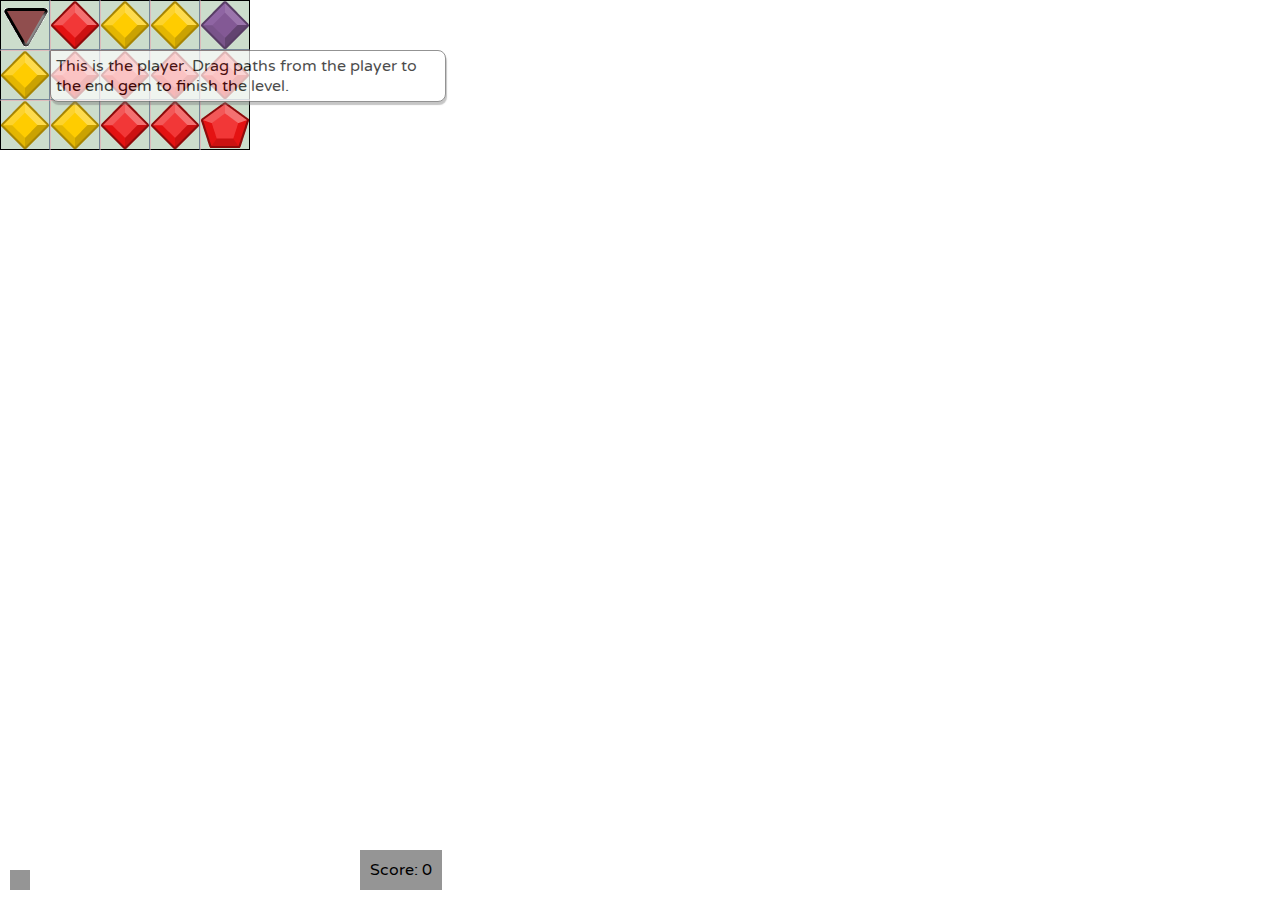
<file: tool-tips.html>
<!DOCTYPE html>
<html>
<head>
	<meta charset="utf-8">
	<title>Gem Mines RPG - Tile Dragging Mechanic</title>
</head>
<link href='http://fonts.googleapis.com/css?family=Varela+Round' rel='stylesheet' type='text/css'>
<link href='css/game.css' rel='stylesheet' type='text/css'>

<body oncontextmenu="return false">
<div id="grid">
	<div id="tooltip"></div>
</div>
<div id="msg"></div>
<div id="score">Score: 0</div>

<script src="js/Player.js"></script>
<script src="js/Tile.js"></script>
<script src="js/Tooltip.js"></script>

<script src="js/test-data-1.js"></script>

<script>
var und;

var game = {
	player: {},
	tiles: [],
	tileDims: 0,
	score: 0,
	mouseDown: false,
	colors: [ ],
	tooltips: [ ],
	dragPath: {
		color: '',
		tiles: [],
		minimum: 2,
		lastTile: 0,
		lastX: 0,
		lastY: 0
	},
	moving: {
		status: false,
		path: []
	},
	mouse: {
		position: {
			x:0,
			y:0,
		}
	},
	init: function ( grd, dims ) {//, tilesX, tilesY ) {
		//console.log( "INIT game" );
		this.resize();
	//	this.removeChildren();
		this.tiles.length = 0;
		this.tileDims = dims;
	},
	clearLevel: function ( grd, data, dims ) {
		this.removeChildren();
	},
	buildLevel: function ( grd, data, dims ) {
		//console.log( "Build game level" );
		this.resize();
		
		// Create Player
		this.player = new Player( grd, dims, this );
		
		this.colors = data.colors;
	
		for( i = 0; i < data.tiles.length; i++ ) {
			var tile = data.tiles[ i ];
			//console.log( tile );
			if( tile.type == "randomGem" ) {
				var newColor = this.getRandomColor();
				var newTile =  new Tile( grd, tile.x, tile.y, dims, newColor, this, this.tiles.length );
				if( tile.edges.n == true ) {
					newTile.addClass( 'northEdge' );
				}
				if( tile.edges.e == true ) {
					newTile.addClass( 'eastEdge' );
				}
				if( tile.edges.s == true ) {
					newTile.addClass( 'southEdge' );
				}
				if( tile.edges.w == true ) {
					newTile.addClass( 'westEdge' );
				}
				this.tiles.push( newTile );
			}
			if( tile.type == "playerStart" ) {
				var newTile =  new Tile( grd, tile.x, tile.y, dims, und, this, this.tiles.length, "start" );
				if( tile.edges.n == true ) {
					newTile.addClass( 'northEdge' );
				}
				if( tile.edges.e == true ) {
					newTile.addClass( 'eastEdge' );
				}
				if( tile.edges.s == true ) {
					newTile.addClass( 'southEdge' );
				}
				if( tile.edges.w == true ) {
					newTile.addClass( 'westEdge' );
				}
				this.tiles.push( newTile );
				
				this.player.position.x = tile.x;
				this.player.position.y = tile.y;
			}
			if( tile.type == "playerEnd" ) {
				var newColor = this.getRandomColor();
				var newTile =  new Tile( grd, tile.x, tile.y, dims, newColor, this, this.tiles.length, "finish" );
				if( tile.edges.n == true ) {
					newTile.addClass( 'northEdge' );
				}
				if( tile.edges.e == true ) {
					newTile.addClass( 'eastEdge' );
				}
				if( tile.edges.s == true ) {
					newTile.addClass( 'southEdge' );
				}
				if( tile.edges.w == true ) {
					newTile.addClass( 'westEdge' );
				}
				this.tiles.push( newTile );
			}
		}
	},
	getRandomColor: function () {
		return this.colors[ Math.floor(Math.random() * this.colors.length) ];
	},
	removeChildren: function () {
		var grid = document.getElementById("grid");
		while (grid.firstChild) {
			grid.removeChild( grid.firstChild );
		}
	},
	update: function () {
		
	},
	resize: function () {
		var width = document.getElementById( "grid" ).offsetWidth;
		//console.log( "grid width: " + this.width  );
		
		// This needs to figure out the largest square that fits?
	},
	mouseMove: function ( m ) {
		var selectedTile = parseInt( m.target.dataset.id );
		var mp = {
			x: this.tiles[ selectedTile ].x,
			y: this.tiles[ selectedTile ].y
		};
	//	console.log( "TileID to use " + selectedTile );
		if( selectedTile != und ) {
		//	console.log( this.dragPath.tiles );
			
			// check if this is in the stack
			var inStack = this.dragPath.tiles.indexOf( selectedTile );
		//	console.log( inStack );
			
			// check if this is the right color
			var tileColor = this.tiles[ selectedTile ].gemColor;
			
			var lastTileNum = this.dragPath.tiles[ this.dragPath.tiles.length - 1 ];
			// check to see if it's next to this
			var lastPos = {
				x: this.tiles[ lastTileNum ].x,
				y: this.tiles[ lastTileNum ].y
			};
		//	console.log( lastPos );
			var diffX = Math.abs( lastPos.x - mp.x );
			var diffY = Math.abs( lastPos.y - mp.y );
			var diff = Math.abs( ( lastPos.x - mp.x ) + ( lastPos.y - mp.y ) );
			
			if( inStack == -1 && tileColor == this.dragPath.color 
				&& diff == 1 && diffX <=1 && diffY <= 1 ) {
				this.dragPath.tiles.push( selectedTile );
				this.dragPath.lastTile = selectedTile;
				this.dragPath.lastX = this.tiles[ selectedTile ].x;
				this.dragPath.lastY = this.tiles[ selectedTile ].y;
				
				this.tiles[ selectedTile ].selectTile();

			} else if( inStack != -1 ) {
		//		console.log( selectedTile + " was found in the stack." );
				var valAt = this.dragPath.tiles.length - 1;
				if( inStack < valAt ) {
					for( i = valAt; i < this.dragPath.tiles.length; i++ ) {
						document.getElementById( "tile-" + this.dragPath.tiles[ i ] ).classList.remove( "active" );
						
					}
					
					this.dragPath.tiles.length = valAt;
					this.dragPath.lastTile = this.dragPath.tiles[ this.dragPath.tiles.length ];
					
				}
			}
		}
	},
	releaseTrigger: function () {
		if( this.mouseDown == true ) {
			this.mouseDown = false;
			var tileCount = this.dragPath.tiles.length;
			var msgHolder = document.getElementById( "msg" );
			var scoreHolder = document.getElementById( "score" );
			
			if( tileCount >= this.dragPath.minimum ) {
				msgHolder.innerHTML = "Number of Tiles selected: " + tileCount;
				this.score += tileCount;
				scoreHolder.innerHTML = "Score: " + this.score;
				
				console.log( "Clear these" );
				console.log( this.dragPath.tiles );
				
				var playerFound = { bool: false };
				for( i = 0; i < this.dragPath.tiles.length; i++ ) {
					if( playerFound.bool == false) {
						// check around this compass point for player
						var tile = this.tiles[ this.dragPath.tiles[ i ] ];
					/*	console.log( "Check: " + ( tile.x ) + ", " + ( tile.y )  );
						console.log( "Check: " + ( tile.x - 1 ) + ", " + ( tile.y ) + " for the player (" + this.player.position.x + ", " + this.player.position.y + ")" );
						console.log( "Check: " + ( tile.x + 1 ) + ", " + ( tile.y ) + " for the player (" + this.player.position.x + ", " + this.player.position.y + ")" );
						console.log( "Check: " + ( tile.x ) + ", " + ( tile.y - 1 ) + " for the player (" + this.player.position.x + ", " + this.player.position.y + ")" );
						console.log( "Check: " + ( tile.x ) + ", " + ( tile.y + 1 ) + " for the player (" + this.player.position.x + ", " + this.player.position.y + ")" );
					*/	
						// If the player is at one of these spots, move the player up the other spots
						
						if( tile.x == this.player.position.x && tile.y - 1 == this.player.position.y ) {
							playerFound.bool = true;
							playerFound.foundAt = i;
							playerFound.path = this.dragPath.tiles.slice( i, this.dragPath.tiles.length );
							playerFound.direction = "north";
						}
						if( tile.x + 1 == this.player.position.x && tile.y == this.player.position.y ) {
							playerFound.bool = true;
							playerFound.foundAt = i;
							playerFound.path = this.dragPath.tiles.slice( i, this.dragPath.tiles.length );
							playerFound.direction = "east";
						}
						if( tile.x == this.player.position.x && tile.y + 1 == this.player.position.y ) {
							playerFound.bool = true;
							playerFound.foundAt = i;
							playerFound.path = this.dragPath.tiles.slice( i, this.dragPath.tiles.length );
							playerFound.direction = "south";
						}
						if( tile.x - 1 == this.player.position.x && tile.y == this.player.position.y ) {
							playerFound.bool = true;
							playerFound.foundAt = i;
							playerFound.path = this.dragPath.tiles.slice( i, this.dragPath.tiles.length );
							playerFound.direction = "west";
						}
						
					}
				}
				//this.dragPath.tiles
				console.log( "The player was found at::" );
				console.log( playerFound );
				
				if( playerFound.bool == false ) {
					for( i = 0; i < this.dragPath.tiles.length; i++ ) {
						this.tiles[ this.dragPath.tiles[ i ] ].flipTile( this.getRandomColor() );
					}
				
				} else {
					// @andymakesthings
					// This whole block needs to just be stored in this.moving and set this.moving.status set to true
					// later this.update will move when this.moving.status == true
					// @andymakesthings
					
					// clear the tile the player is currently on
					var playerAt = this.findDivAt( this.player.position.x, this.player.position.y );
					console.log( "Player is on tile: " + playerAt.number );
						this.tiles[ playerAt.number ].flipTile( this.getRandomColor() );
					
					for( i = 0; i < this.dragPath.tiles.length - 1; i++ ) {
						console.log( "Flip tile num: " + this.dragPath.tiles[ i ] ); // we will clear and flip later
						this.tiles[ this.dragPath.tiles[ i ] ].flipTile( this.getRandomColor() );
						this.player.position.change( this.tiles[ this.dragPath.tiles[ i ] ].x,
							this.tiles[ this.dragPath.tiles[ i ] ].y,
							this.tileDims );
					}
					console.log( this.dragPath.tiles );
					var finalTile = this.tiles[ this.dragPath.tiles[ this.dragPath.tiles.length - 1 ] ];
					console.log( finalTile );
					finalTile.clearTile( );
					this.player.position.change( finalTile.x, finalTile.y, this.tileDims );
					
					this.player.steps += playerFound.path.length;
				}
				console.log( "Cleared" );
				
			} else {
				msgHolder.innerHTML = "Not enough Tiles selected (" + tileCount + " of " + this.dragPath.minimum + ")";
			}
			
			// clear the data
			this.dragPath.tiles.length = 0;
			this.dragPath.color = '';
			this.dragPath.lastTile = {};
			this.dragPath.lastX = 0;
			this.dragPath.lastY = 0;
			
			var tiles = document.getElementsByClassName( "tile" );
			var tileCount = tiles.length;
			for( x = 0; x < tileCount; x++ ) {
				tiles[ x ].classList.remove( "active" );
			}
			
		}
		
	},
	startDrag: function ( caller ) {
	//	console.log( "ID = " + caller.dataset.id );
		var callerID = parseInt( caller.dataset.id ); // can we can this?
	//	console.log( this.tiles[ caller.dataset.id ].gemColor );
		this.mouseDown = true;
		caller.classList.add( "active" );
		this.dragPath.color = caller.dataset.gemColor;
		
		var pos = {};
			pos.y = parseInt( caller.style.top ) / this.tileDims;
			pos.x = parseInt( caller.style.left ) / this.tileDims;
		this.dragPath.tiles.push( parseInt( caller.dataset.id ) );
		this.dragPath.lastTile = pos;
		this.dragPath.lastX = pos.x;
		this.dragPath.lastY = pos.y;
	},
	findDivAt: function ( x, y ) {
		for( i = 0; i < this.tiles.length; i++ ) {
			if( this.tiles[ i ].x == x && this.tiles[ i ].y == y ) {
				return {
					'tile': this.tiles[ i ],
					'number': i
				};
			}
		}
	},
	showToolTip: function ( id ) {
		var ttEle = document.getElementById( "tooltip" );
		ttEle.style.top = this.tooltips[ id ].pos.x;
		ttEle.style.left = this.tooltips[ id ].pos.y;
		ttEle.innerHTML = this.tooltips[ id ].text;
		ttEle.classList.add( 'active' );
	},
	hideToolTip: function ( id ) {
		var ttEle = document.getElementById( "tooltip" );
		ttEle.style.top = "0px";
		ttEle.style.left = "0px";
		ttEle.innerHTML = "";
		ttEle.classList.remove( 'active' );
	},
};

var player = {
	score: 0,
};

window.onresize = resize;
function resize() { 
	game.resize();
}

// release all
window.addEventListener("mouseup", function(){
	game.releaseTrigger();
}, false);

// Add mouse position tracking
window.onmousemove = function ( e ) {
	if( game.mouseDown == true ) {
	//	console.log( e );
		game.mouseMove( e );
	}
}

// add animation states
function animate() {
	requestAnimationFrame( animate ); // only reqeust an update when needed?
	game.update( );
}

var grd = document.getElementById( "grid" );
game.init( grd, 50 );
game.buildLevel( grd, levelData, 50 );
animate();
</script>

</body>
</html>
</file>
<file: css/game.css>
* {
	font-family: 'Varela Round', sans-serif;
	
	-webkit-touch-callout: none;
    -webkit-user-select: none;
    -khtml-user-select: none;
    -moz-user-select: none;
    -ms-user-select: none;
    user-select: none;
}
html, body {
	margin:0;
	padding:0;
}

#grid {
	cursor:pointer;
	height:100%;
	margin:0;
	padding:0;
	position:relative;
	width:100%;
	z-index:0;
}

#player {
	background-image: url( '../images/playerArrow.gif' );
	height:50px;
	margin:0;
	padding:0;
	position:absolute;
	width:50px;
	z-index:20;
}
#player[data-facing='north'] {
	-webkit-transform: rotate(0deg);
	-moz-transform: rotate(0deg);
	-ms-transform: rotate(0deg);
	-o-transform: rotate(0deg);
	transform: rotate(0deg);
}
#player[data-facing='east'] {
	-webkit-transform: rotate(90deg);
	-moz-transform: rotate(90deg);
	-ms-transform: rotate(90deg);
	-o-transform: rotate(90deg);
	transform: rotate(90deg);
}
#player[data-facing='south'] {
	-webkit-transform: rotate(180deg);
	-moz-transform: rotate(180deg);
	-ms-transform: rotate(180deg);
	-o-transform: rotate(180deg);
	transform: rotate(180deg);
}
#player[data-facing='west'] {
	-webkit-transform: rotate(270deg);
	-moz-transform: rotate(270deg);
	-ms-transform: rotate(270deg);
	-o-transform: rotate(270deg);
	transform: rotate(270deg);
}

.tile {
	background-color:#cdc;
	background-position:50% 50%;
	background-repeat:no-repeat;
	border-top:1px solid #dbb;
	border-right:1px solid #789;
	border-bottom:1px solid #789;
	border-left:1px solid #dbb;
	color:transparent;
	content:",";
	height:48px;
	left:0;
	position:absolute;
	top:0;
	width:48px;
	z-index:10;
}
.tile:hover {
/*	background-color:#9f9;	*/
}
.tile.active {
	background-color:#959;
}
.tile[data-gem-color='purple'] {
	background-image: url( '../kenney-puzzlepack/png/element_purple_diamond.png' );
}
.tile[data-gem-color='red'] {
	background-image: url( '../kenney-puzzlepack/png/element_red_diamond.png' );
}
.tile[data-gem-color='yellow'] {
	background-image: url( '../kenney-puzzlepack/png/element_yellow_diamond.png' );
}
.tile[data-gem-color='green'] {
	background-image: url( '../kenney-puzzlepack/png/element_green_diamond.png' );
}
.tile[data-gem-color='blue'] {
	background-image: url( '../kenney-puzzlepack/png/element_blue_diamond.png' );
}
.tile[data-gem-color='grey'] {
	background-image: url( '../kenney-puzzlepack/png/element_grey_diamond.png' );
}
.tile[data-gem-color='purple']:hover {
	background-image: url( '../kenney-puzzlepack/png/element_purple_diamond_glossy.png' );
}
.tile[data-gem-color='red']:hover {
	background-image: url( '../kenney-puzzlepack/png/element_red_diamond_glossy.png' );
}
.tile[data-gem-color='yellow']:hover {
	background-image: url( '../kenney-puzzlepack/png/element_yellow_diamond_glossy.png' );
}
.tile[data-gem-color='green']:hover {
	background-image: url( '../kenney-puzzlepack/png/element_green_diamond_glossy.png' );
}
.tile[data-gem-color='blue']:hover {
	background-image: url( '../kenney-puzzlepack/png/element_blue_diamond_glossy.png' );
}
.tile[data-gem-color='grey']:hover {
	background-image: url( '../kenney-puzzlepack/png/element_grey_diamond_glossy.png' );
}
.tile[data-special='finish'][data-gem-color='purple'] {
	background-image: url( '../kenney-puzzlepack/png/element_purple_polygon.png' );
}
.tile[data-special='finish'][data-gem-color='red'] {
	background-image: url( '../kenney-puzzlepack/png/element_red_polygon.png' );
}
.tile[data-special='finish'][data-gem-color='yellow'] {
	background-image: url( '../kenney-puzzlepack/png/element_yellow_polygon.png' );
}
.tile[data-special='finish'][data-gem-color='green'] {
	background-image: url( '../kenney-puzzlepack/png/element_green_polygon.png' );
}
.tile[data-special='finish'][data-gem-color='blue'] {
	background-image: url( '../kenney-puzzlepack/png/element_blue_polygon.png' );
}
.tile[data-special='finish'][data-gem-color='grey'] {
	background-image: url( '../kenney-puzzlepack/png/element_grey_polygon.png' );
}

.tile.northEdge {
	border-top:1px solid #000;
}
.tile.eastEdge {
	border-right:1px solid #000;
}
.tile.southEdge {
	border-bottom:1px solid #000;
}
.tile.westEdge {
	border-left:1px solid #000;
}

#tooltip {
	background-color:#fff;
	border:1px solid #666;
	border-radius:8px;
	border-top-left-radius:0;
	display:none;
	opacity:0;
	padding:5px;
	position:absolute;
	transition:opacity 1000ms;
	width:30%;
	z-index:40;
}
#tooltip.active{
	display:block;
	opacity:0.7;
	box-shadow:1px 3px 1px rgba( 122, 122, 122, 0.6);
	
	animation: tooltipHover linear 800ms infinite;
	animation-iteration-count: infinite;
	-webkit-animation: tooltipHover linear 800ms infinite;
	-webkit-animation-iteration-count: infinite;
	-moz-animation: tooltipHover linear 800ms infinite;
	-moz-animation-iteration-count: infinite;
	-o-animation: tooltipHover linear 800ms infinite;
	-o-animation-iteration-count: infinite;
	-ms-animation: tooltipHover linear 800ms infinite;
	-ms-animation-iteration-count: infinite;
}

@keyframes tooltipHover{
	0% {
		box-shadow:1px 3px 1px rgba( 122, 122, 122, 0.6);
		margin-top:0;
	}
	50% {
		box-shadow:1px 1px 3px rgba( 122, 122, 122, 0.9);
		margin-top:2px;
	}
	100% {
		box-shadow:1px 3px 1px rgba( 122, 122, 122, 0.6);
		margin-top:0;
	}
}

@-moz-keyframes tooltipHover{
	0% {
		box-shadow:1px 3px 1px rgba( 122, 122, 122, 0.6);
		margin-top:0;
	}
	50% {
		box-shadow:1px 1px 3px rgba( 122, 122, 122, 0.9);
		margin-top:2px;
	}
	100% {
		box-shadow:1px 3px 1px rgba( 122, 122, 122, 0.6);
		margin-top:0;
	}
}

@-webkit-keyframes tooltipHover {
	0% {
		box-shadow:1px 3px 1px rgba( 122, 122, 122, 0.6);
		margin-top:0;
	}
	50% {
		box-shadow:1px 1px 3px rgba( 122, 122, 122, 0.9);
		margin-top:2px;
	}
	100% {
		box-shadow:1px 3px 1px rgba( 122, 122, 122, 0.6);
		margin-top:0;
	}
}

@-o-keyframes tooltipHover {
	0% {
		box-shadow:1px 3px 1px rgba( 122, 122, 122, 0.6);
		margin-top:0;
	}
	50% {
		box-shadow:1px 1px 3px rgba( 122, 122, 122, 0.9);
		margin-top:2px;
	}
	100% {
		box-shadow:1px 3px 1px rgba( 122, 122, 122, 0.6);
		margin-top:0;
	}
}

@-ms-keyframes tooltipHover {
	0% {
		box-shadow:1px 3px 1px rgba( 122, 122, 122, 0.6);
		margin-top:0;
	}
	50% {
		box-shadow:1px 1px 3px rgba( 122, 122, 122, 0.9);
		margin-top:2px;
	}
	100% {
		box-shadow:1px 3px 1px rgba( 122, 122, 122, 0.6);
		margin-top:0;
	}
}

#msg {
	background-color:rgba( 122, 122, 122, 0.8 );
	bottom:0;
	margin:10px;
	padding:10px;
	position:absolute;
}

#score {
	background-color:rgba( 122, 122, 122, 0.8 );
	bottom:0;
	left:350px;
	margin:10px;
	padding:10px;
	position:absolute;
}
</file>
